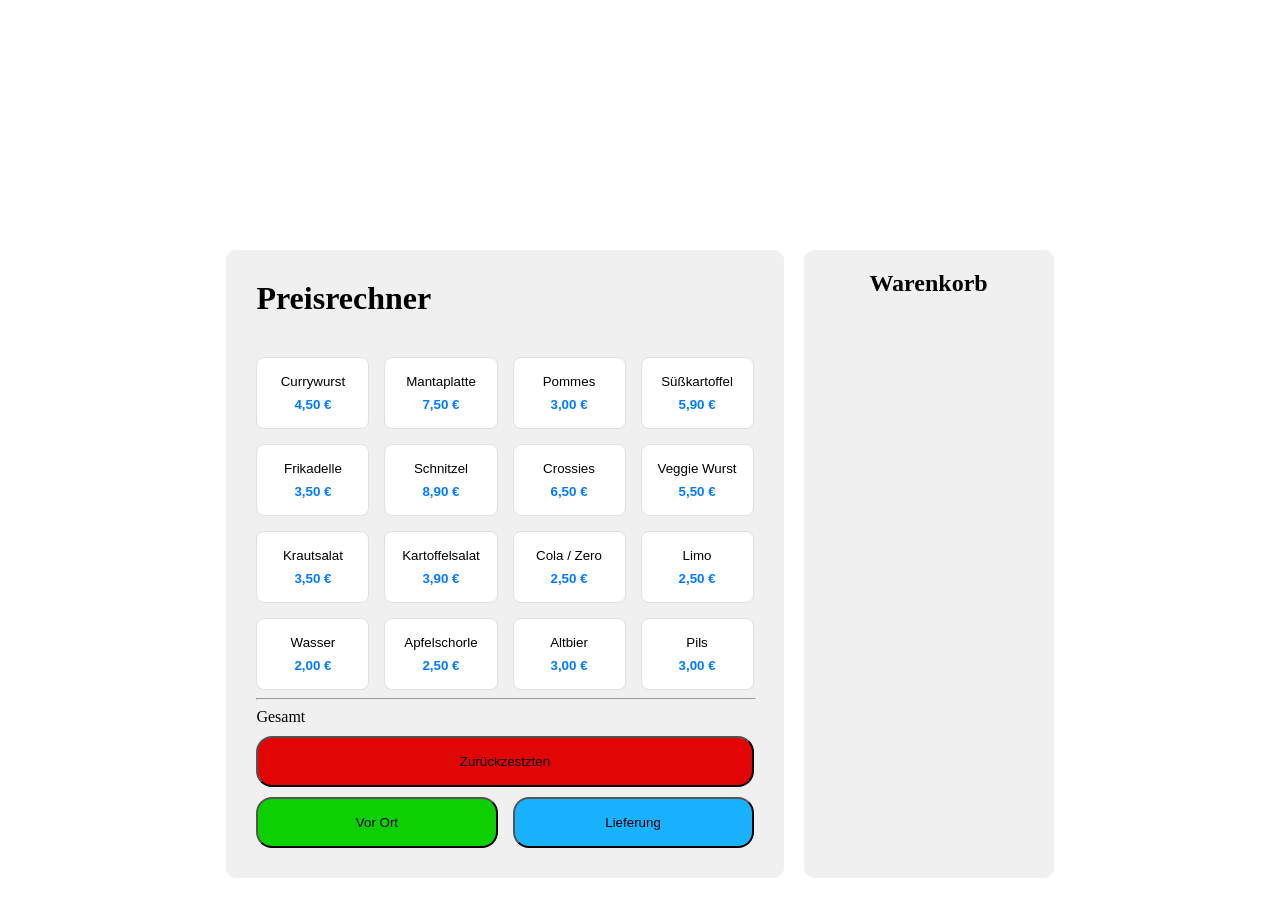
<file: index.html>
<!doctype html>
<html lang="en">
  <head>
    <meta charset="UTF-8" />
    <meta name="viewport" content="width=device-width, initial-scale=1.0" />
    <title>Preisrechner</title>
    <script src="index.js"></script>
    <link rel="stylesheet" href="index.css" />
  </head>
  <body>
    <main>
      <div class="main-container">
        <h1>Preisrechner</h1>
        <div class="main-button">
          <button class="text" onclick="addItemToOrder('Currywurst', 4.5)">
            Currywurst<span>4,50 €</span>
          </button>
          <button class="text" onclick="addItemToOrder('Mantaplatte', 7.5)">
            Mantaplatte<span>7,50 €</span>
          </button>
          <button class="text" onclick="addItemToOrder('Pommes', 3.0)">
            Pommes<span>3,00 €</span>
          </button>
          <button class="text" onclick="addItemToOrder('Süßkartoffel', 5.9)">
            Süßkartoffel<span>5,90 €</span>
          </button>

          <button class="text" onclick="addItemToOrder('Frikadelle', 3.5)">
            Frikadelle<span>3,50 €</span>
          </button>
          <button class="text" onclick="addItemToOrder('Schnitzel', 8.9)">
            Schnitzel<span>8,90 €</span>
          </button>
          <button class="text" onclick="addItemToOrder('Crossies', 6.5)">
            Crossies<span>6,50 €</span>
          </button>
          <button class="text" onclick="addItemToOrder('Veggie Wurst', 5.5)">
            Veggie Wurst<span>5,50 €</span>
          </button>

          <button class="text" onclick="addItemToOrder('Krautsalat', 3.5)">
            Krautsalat<span>3,50 €</span>
          </button>
          <button class="text" onclick="addItemToOrder('Kartoffelsalat', 3.9)">
            Kartoffelsalat<span>3,90 €</span>
          </button>
          <button class="text" onclick="addItemToOrder('Cola / Zero', 2.5)">
            Cola / Zero<span>2,50 €</span>
          </button>
          <button class="text" onclick="addItemToOrder('Limo', 2.5)">
            Limo<span>2,50 €</span>
          </button>

          <button class="text" onclick="addItemToOrder('Wasser', 2.0)">
            Wasser<span>2,00 €</span>
          </button>
          <button class="text" onclick="addItemToOrder('Apfelschorle', 2.5)">
            Apfelschorle<span>2,50 €</span>
          </button>
          <button class="text" onclick="addItemToOrder('Altbier', 3.0)">
            Altbier<span>3,00 €</span>
          </button>
          <button class="text" onclick="addItemToOrder('Pils', 3.0)">
            Pils<span>3,00 €</span>
          </button>
        </div>
        <hr />
        <div class="gesamt-total">Gesamt<span id="total-value" 0€> </span></div>
        <button class="rest end" id="reset" onclick="reset()">
          Zurückzestzten
        </button>
        <div class="order-buttons">
          <button class="vorort end" id="inhouse" onclick="checkoutinhouse()">Vor Ort</button>
          <button class="lieferung end" id="delivery" onclick="checkoutdelvery()">Lieferung</button>
            
          </button>
        </div>
      </div>
      <div class="cart-container">
        <h2>Warenkorb</h2>
        <div class="orders-items" id="orders-item"></div>
      </div>
      <script></script>
    </main>
  </body>
</html>
</file>
<file: index.css>
main {
  display: flex;
  justify-content: center;
  margin-top: 250px;
}

.cart-container {
  display: flex;
  flex-direction: column;
  align-items: center;
  background-color: #f0f0f0;
  border-radius: 10px;
  margin-left: 20px;
  min-width: 250px;
}

.main-container {
  display: flex;
  flex-direction: column;
  background-color: #f0f0f0;
  padding: 30px;
  border-radius: 10px;
  width: fit-content;
}

.main-container h1 {
  margin-top: 0;
  margin-bottom: 20px;
  color: #000000;
}
.main-button {
  display: grid;
  grid-template-columns: repeat(4, 1fr);
  gap: 15px;
  margin-top: 20px;
}
.text {
  background-color: #ffffff;
  border: 1px solid #e0e0e0;
  border-radius: 8px;
  padding: 1rem 1rem;
  cursor: pointer;

  display: flex;
  flex-direction: column;
  align-items: center;
  gap: 0.5rem;
}

.text span {
  color: #007bff;
  font-weight: bold;
}
.end {
  display: inline;
  padding: 1rem;
  border-radius: 1rem;
}
.rest {
  width: 100%;
  margin-top: 10px;
  margin-bottom: 10px;
  background-color: rgb(226, 5, 5);
}
.vorort {
  background-color: rgb(13, 208, 3);
  flex: 1;
}

.lieferung {
  background-color: rgb(25, 178, 254);
  flex: 1;
}

.order-buttons {
  display: flex;
  gap: 15px;
}

hr {
  color: #000000;
  width: 100%;
}

.gesamt-total {
  display: flex;
  justify-content: space-between;
}
.total-value {
  display: flex;
  justify-content: right;
}

.cart-item-row {
  display: flex;
  justify-content: right;
}


@media (max-width: 850px) {
  main {
    flex-direction: column; 
    align-items: center;
    margin-top: 50px; 
    gap: 40px; 
  }

  .main-button {
    grid-template-columns: repeat(2, 1fr); 

  .cart-container {
    margin-left: 0; 
    width: 100%; 
    max-width: 400px; 
  }
}
</file>
